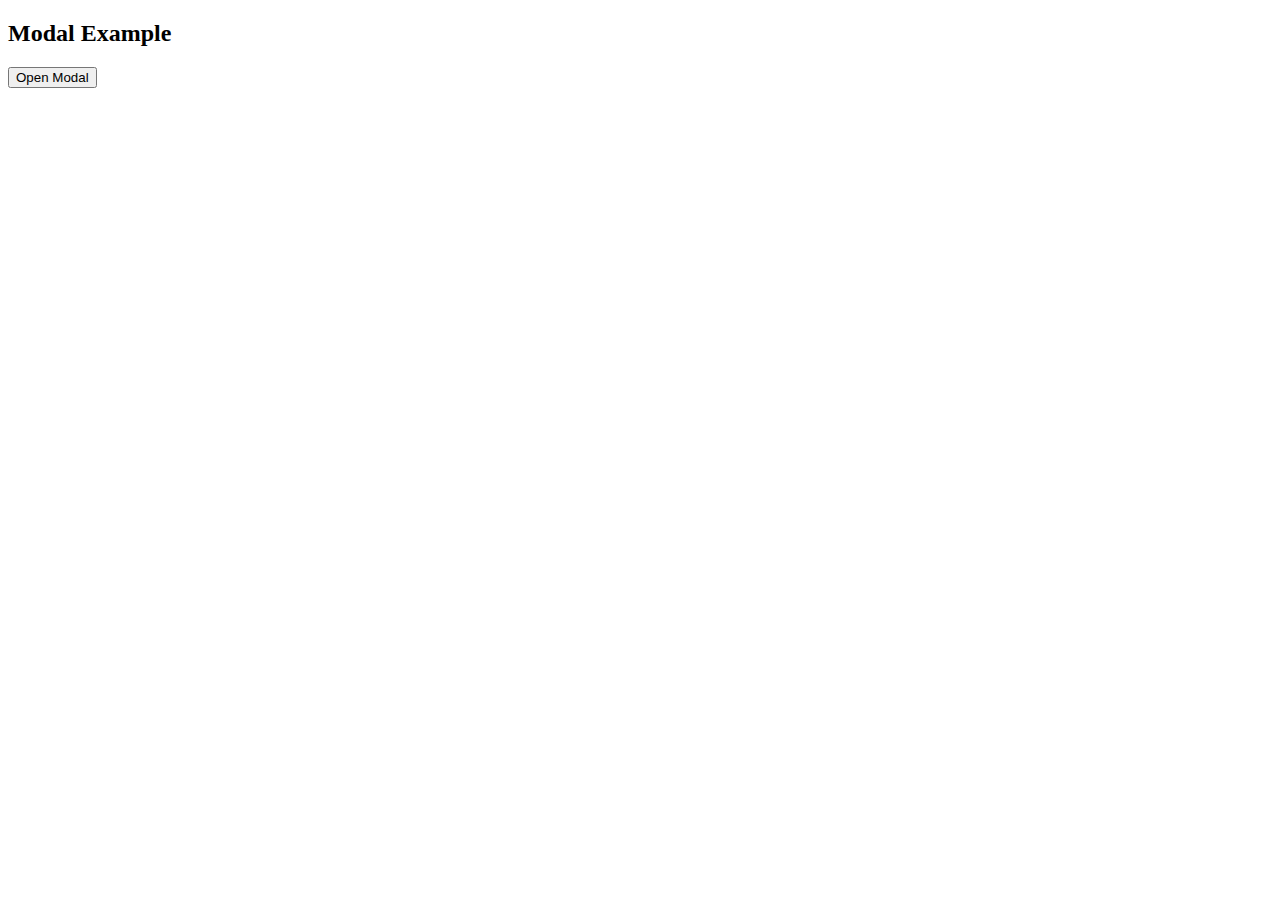
<file: lab/modal.html>
<!DOCTYPE html>
<html>
<head>
<style>
/* The Modal (background) */
.modal {
    display: none; /* Hidden by default */
    position: fixed; /* Stay in place */
    z-index: 1; /* Sit on top */
    padding-top: 100px; /* Location of the box */
    left: 0;
    top: 0;
    width: 100%; /* Full width */
    height: 100%; /* Full height */
    overflow: auto; /* Enable scroll if needed */
    background-color: rgb(0,0,0); /* Fallback color */
    background-color: rgba(0,0,0,0.4); /* Black w/ opacity */
}

/* Modal Content */
.modal-content {
    background-color: #fefefe;
    margin: auto;
    padding: 20px;
    border: 1px solid #888;
    width: 80%;
}

/* The Close Button */
.close {
    color: #aaaaaa;
    float: right;
    font-size: 28px;
    font-weight: bold;
}

.close:hover,
.close:focus {
    color: #000;
    text-decoration: none;
    cursor: pointer;
}
</style>
</head>
<body>

<h2>Modal Example</h2>

<!-- Trigger/Open The Modal -->
<button id="myBtn">Open Modal</button>

<!-- The Modal -->
<div id="myModal" class="modal">

  <!-- Modal content -->
  <div class="modal-content">
    <span class="close">&times;</span>
    <p>Some text in the Modal..</p>
  </div>

</div>

<script>
// Get the modal
var modal = document.getElementById('myModal');

// Get the button that opens the modal
var btn = document.getElementById("myBtn");

// Get the <span> element that closes the modal
var span = document.getElementsByClassName("close")[0];

// When the user clicks the button, open the modal
btn.onclick = function() {
    modal.style.display = "block";
}

// When the user clicks on <span> (x), close the modal
span.onclick = function() {
    modal.style.display = "none";
}

// When the user clicks anywhere outside of the modal, close it
window.onclick = function(event) {
    if (event.target == modal) {
        modal.style.display = "none";
    }
}
</script>

</body>
</html>
</file>
